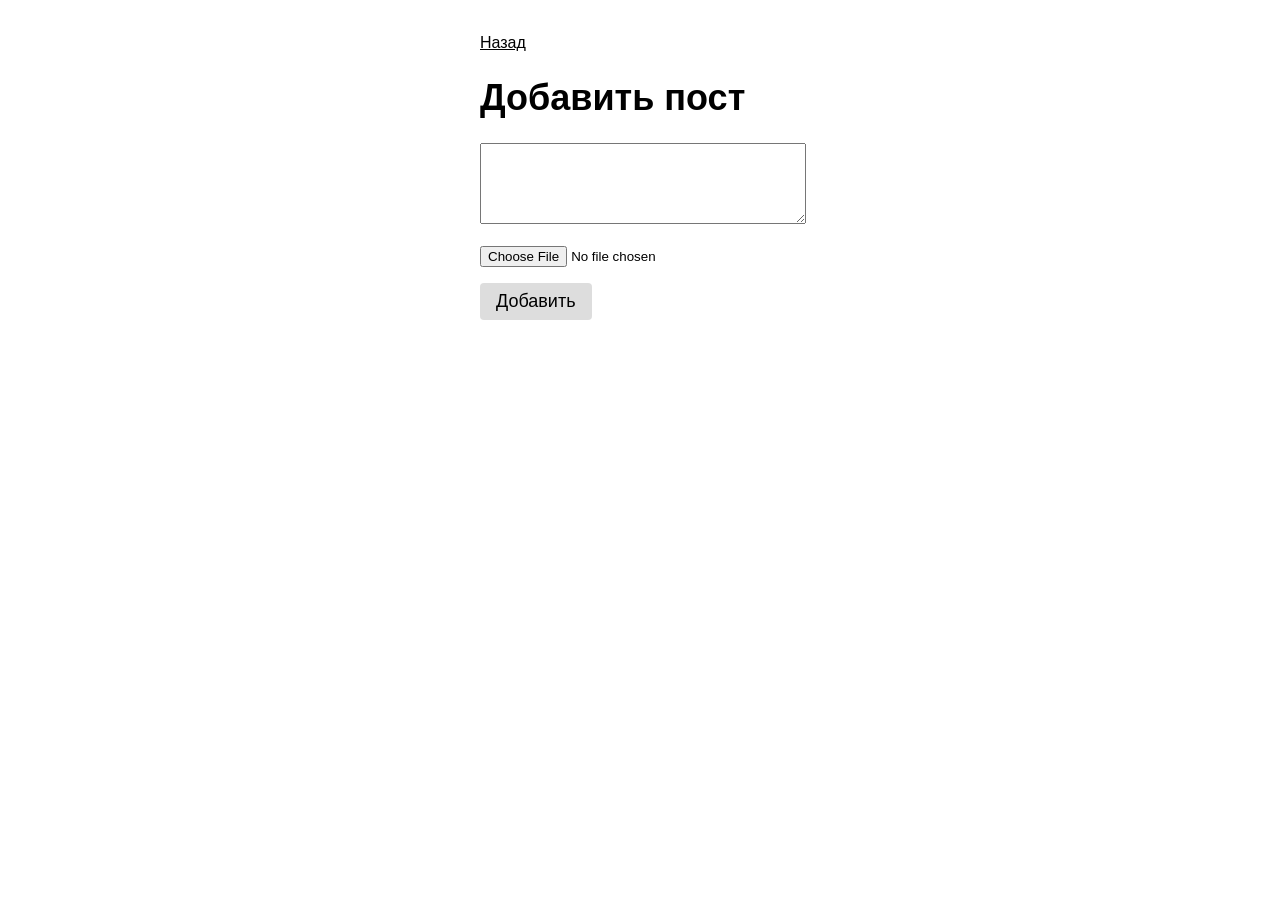
<file: templates/post_form.html>
<!DOCTYPE html>
<html lang="ru">
<head>
    <meta charset="UTF-8">
    <title>Добавить пост</title>
    <link rel="stylesheet" href="/static/style.css">
</head>
<body>
<main>

    <a href="/" class="link">Назад</a>

    <h1>Добавить пост</h1>

    <form action="/post" method="POST" enctype="multipart/form-data">
        <div>
            <textarea name="content" rows="5" ></textarea>
        </div>
        <div>
            <input type="file" name="picture">
        </div>
        <div>
            <input type="submit" value="Добавить" class="button">
        </div>
    </form>


</main>
</body>
</html>
</file>
<file: static/style.css>
/* Селекторы по тегам */

body {
    font-family: arial;
    font-size: 18px;
}

main {
    margin: 32px auto;
    width: 320px;
}

hr {
    margin: 32px 0;
}

select {
    padding: 7px 6px;
    background-color: #ddd;
    border:none;
    border-radius: 4px;
    font-size: 18px;
}

textarea {
    width: 100%;
    margin-bottom: 16px;
}

input[type=file] {

    margin-bottom: 16px;


}

a {
    color: black;
    font-size: 16px;
}

/* Селекторы по классам */

.button {
    background-color: #ddd;
    padding: 8px 16px;
    text-decoration: none;
    color: black;
    border:none;
    border-radius: 4px;
    font-size: 18px;
}
</file>
